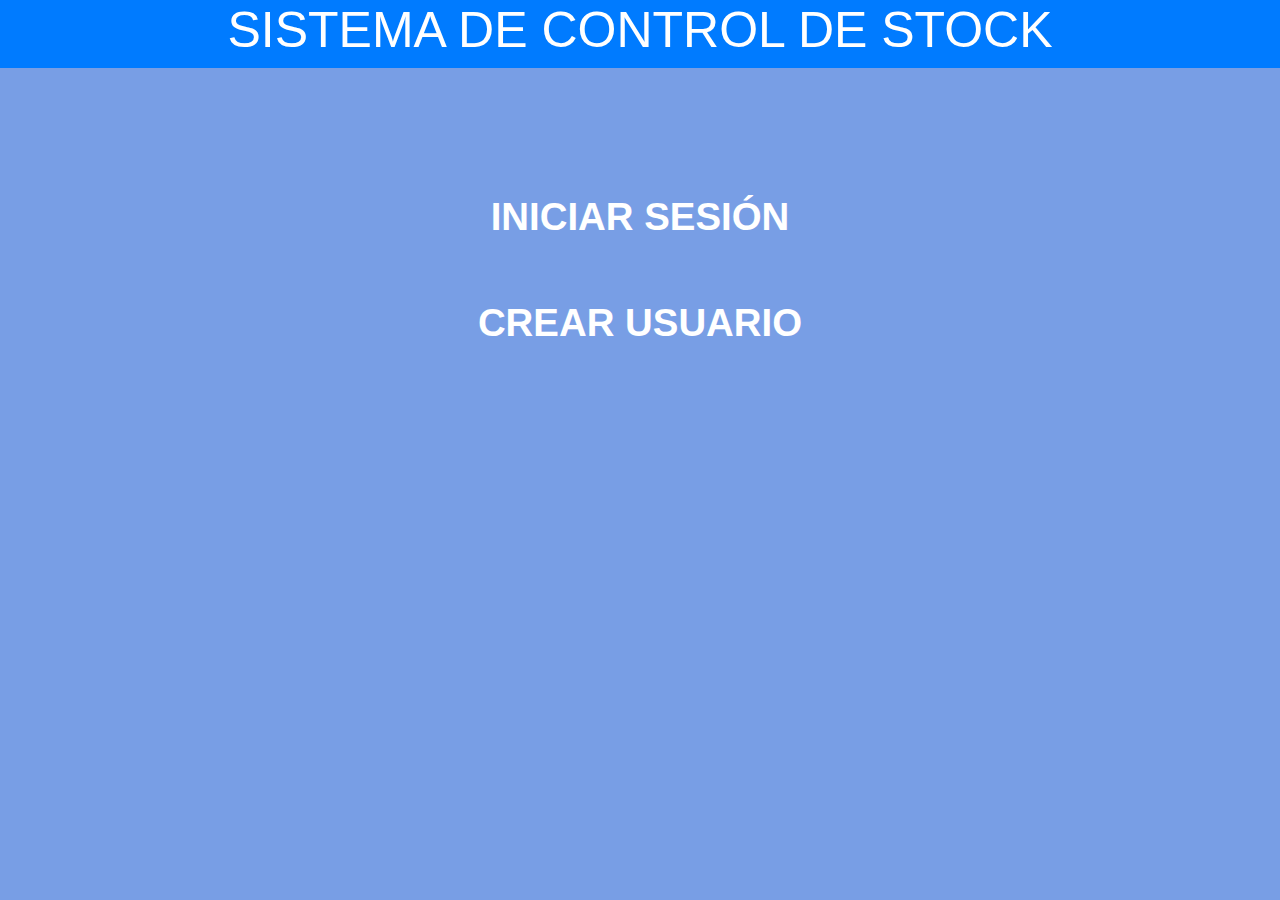
<file: index.html>
<!DOCTYPE html>
<html lang="en">
<head>
    <title>Control de stock</title>
    <meta charset="UTF-8">
    <meta name="viewport" content="width=device-width, initial-scale=1, shrink-to-fit=no">
    <meta http-equiv="x-ua-compatible" content="ie-edge">
    <link rel="stylesheet" type="text/css" href="css/bootstrap.css">

    <link rel="stylesheet" href="css/estilo.css">
</head>
<body>
    <header class="container-fluid bg-primary">
        <div class="row">
            <div class="col-12 text-center">
                <h1 class="titulo">SISTEMA DE CONTROL DE STOCK</h1>
            </div>
        </div>
    </header>

    <br><br><br>
    <div class="container mt-5">
        <div class="row mt-5">
            <div class="col-12 text-center h-50">
                <a class="iniciar" href="login.html">INICIAR SESIÓN</a>
            </div>
        </div>

        <div class="row mt-5">
            <div class="col-12 text-center ">
                <a class="iniciar" href="signup.html">CREAR USUARIO</a>
            </div>
        </div>
    </div>
    






    <script src="https://code.jquery.com/jquery-3.5.1.slim.min.js" integrity="sha384-DfXdz2htPH0lsSSs5nCTpuj/zy4C+OGpamoFVy38MVBnE+IbbVYUew+OrCXaRkfj" crossorigin="anonymous"></script>
    <script src="https://cdn.jsdelivr.net/npm/popper.js@1.16.0/dist/umd/popper.min.js" integrity="sha384-Q6E9RHvbIyZFJoft+2mJbHaEWldlvI9IOYy5n3zV9zzTtmI3UksdQRVvoxMfooAo" crossorigin="anonymous"></script>
    <script src="https://stackpath.bootstrapcdn.com/bootstrap/4.5.0/js/bootstrap.min.js" integrity="sha384-OgVRvuATP1z7JjHLkuOU7Xw704+h835Lr+6QL9UvYjZE3Ipu6Tp75j7Bh/kR0JKI" crossorigin="anonymous"></script>

</body>
</html>
</file>
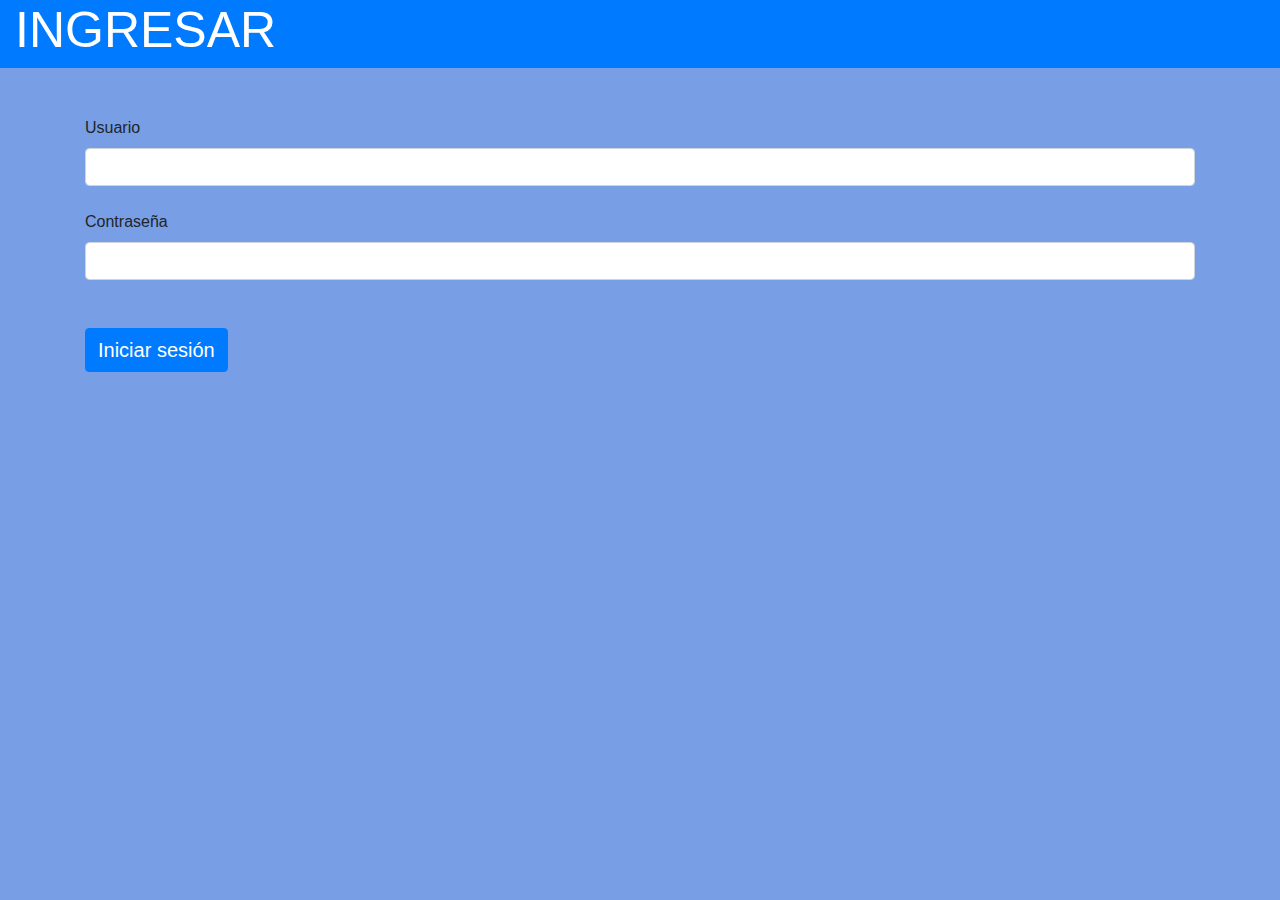
<file: login.html>
<!DOCTYPE html>
<html lang="en">
<head>
    <title>Iniciar sesión</title>
    <meta charset="UTF-8">
    <meta name="viewport" content="width=device-width, initial-scale=1, shrink-to-fit=no">
    <meta http-equiv="x-ua-compatible" content="ie-edge">
    <link rel="stylesheet" type="text/css" href="css/bootstrap.css">
    <link rel="stylesheet" href="css/estilo.css">
</head>
<body>

    <header class="container-fluid bg-primary">
        <div class="row">
            <div class="col-12">
                <h1 class="titulo">INGRESAR</h1>
            </div>
        </div>
    </header>

    <div class="container mt-5">
        <div class="row">
            <div class="col-12">
                <form action="" method="POST">
                    <label class="datosUsuario" for="usuario">Usuario</label>    <input type="text" id="usuario" class="form-control"><br>
                    <label class="datosUsuario" for="contrasena">Contraseña</label>    <input type="password" id="contrasena" class="form-control"><br><br>
                    <a href="inicio.html">
                        <input type="button" value="Iniciar sesión" class="boton btn btn-primary">
                        <!--cambiar type = "submit" cuando se aplique backend-->
                    </a>
                </form>
            </div>
        </div>
    </div>




    <script src="https://code.jquery.com/jquery-3.5.1.slim.min.js" integrity="sha384-DfXdz2htPH0lsSSs5nCTpuj/zy4C+OGpamoFVy38MVBnE+IbbVYUew+OrCXaRkfj" crossorigin="anonymous"></script>
    <script src="https://cdn.jsdelivr.net/npm/popper.js@1.16.0/dist/umd/popper.min.js" integrity="sha384-Q6E9RHvbIyZFJoft+2mJbHaEWldlvI9IOYy5n3zV9zzTtmI3UksdQRVvoxMfooAo" crossorigin="anonymous"></script>
    <script src="https://stackpath.bootstrapcdn.com/bootstrap/4.5.0/js/bootstrap.min.js" integrity="sha384-OgVRvuATP1z7JjHLkuOU7Xw704+h835Lr+6QL9UvYjZE3Ipu6Tp75j7Bh/kR0JKI" crossorigin="anonymous"></script>
</body>
</html>
</file>
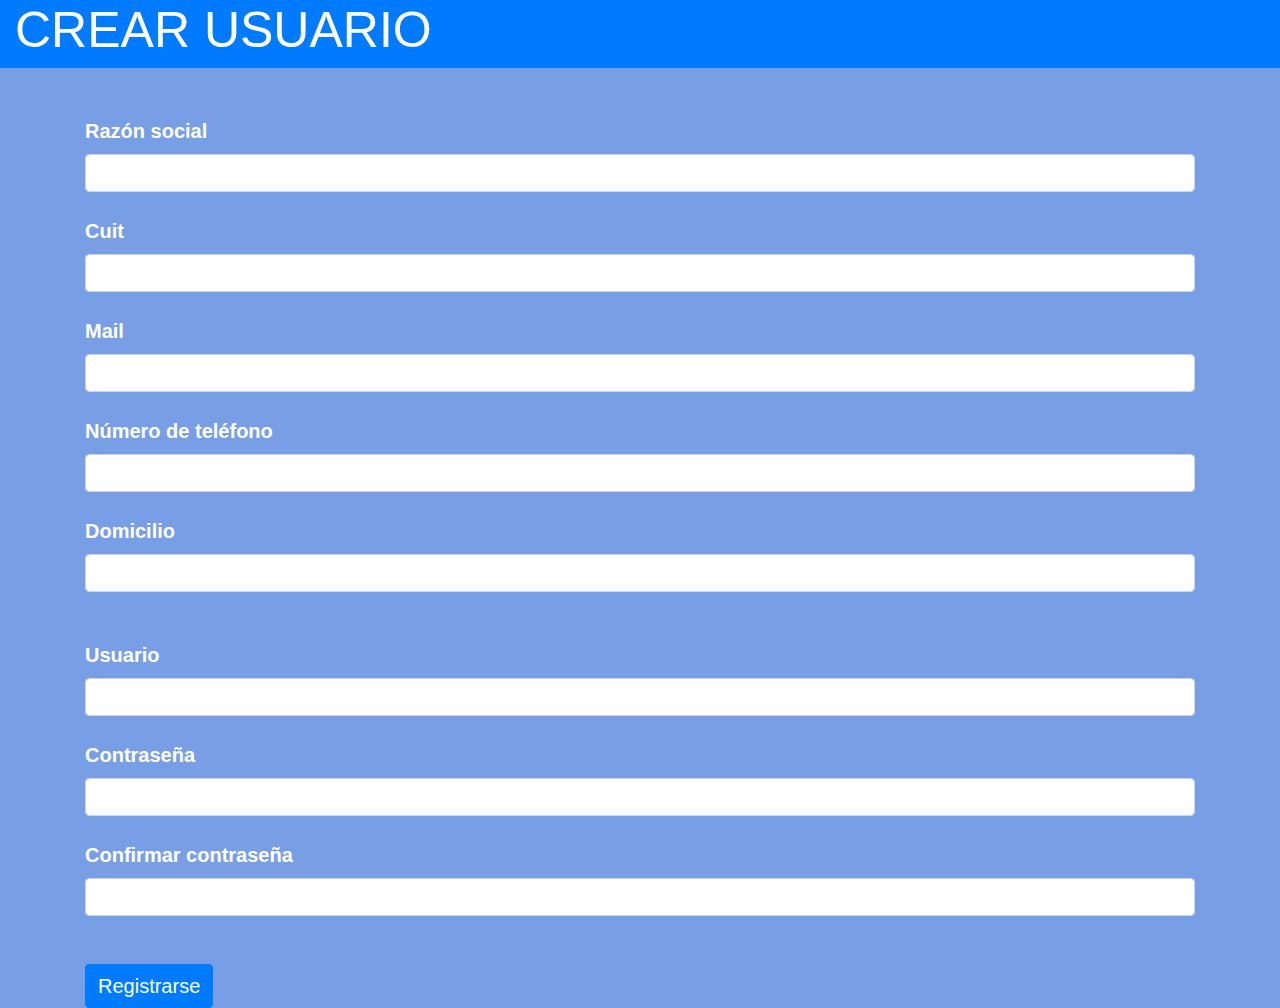
<file: signup.html>
<!DOCTYPE html>
<html lang="en">
<head>
    <title>Crear usuario</title>
    <meta charset="UTF-8">
    <meta name="viewport" content="width=device-width, initial-scale=1, shrink-to-fit=no">
    <meta http-equiv="x-ua-compatible" content="ie-edge">
    <link rel="stylesheet" type="text/css" href="css/bootstrap.css">
    <link rel="stylesheet" href="css/estilo.css">
</head>
<body>

    <header class="container-fluid bg-primary">
        <div class="row">
            <div class="col-12">
                <h1 class="titulo">CREAR USUARIO</h1>
            </div>
        </div>
    </header>

    <div class="container mt-5">
        <div class="row">
            <div class="col-12">
                <form action="" method="POST">
                    <label class="texto" for="razonSocial">Razón social</label>    <input type="text" id="razonSocial" class="form-control"><br>
                    <label class="texto" for="cuit">Cuit</label>    <input type="text" id="cuit" class="form-control"><br>
                    <label class="texto" for="mail">Mail</label>    <input type="text" id="mail" class="form-control"><br>
                    <label class="texto" for="telefono">Número de teléfono</label>    <input type="text" id="telefono" class="form-control"><br>
                    <label class="texto" for="domicilio">Domicilio</label>    <input type="text" id="domicilio" class="form-control"><br><br>
                    <label class="texto" for="usuario">Usuario</label>    <input type="text" id="usuario" class="form-control"><br>
                    <label class="texto" for="contrasena">Contraseña</label>    <input type="password" id="contrasena" class="form-control"><br>
                    <label class="texto" for="confirmarContrasena">Confirmar contraseña</label>    <input type="password" id="confirmarContrasena" class="form-control"><br><br>
                    <a href="inicio.html">
                        <input type="button" value="Registrarse" class="boton btn btn-primary">
                        <!--cambiar type = "submit" cuando se aplique backend-->
                    </a>
                    
                </form>
            </div>
        </div>
    </div>




    <script src="https://code.jquery.com/jquery-3.5.1.slim.min.js" integrity="sha384-DfXdz2htPH0lsSSs5nCTpuj/zy4C+OGpamoFVy38MVBnE+IbbVYUew+OrCXaRkfj" crossorigin="anonymous"></script>
    <script src="https://cdn.jsdelivr.net/npm/popper.js@1.16.0/dist/umd/popper.min.js" integrity="sha384-Q6E9RHvbIyZFJoft+2mJbHaEWldlvI9IOYy5n3zV9zzTtmI3UksdQRVvoxMfooAo" crossorigin="anonymous"></script>
    <script src="https://stackpath.bootstrapcdn.com/bootstrap/4.5.0/js/bootstrap.min.js" integrity="sha384-OgVRvuATP1z7JjHLkuOU7Xw704+h835Lr+6QL9UvYjZE3Ipu6Tp75j7Bh/kR0JKI" crossorigin="anonymous"></script>
</body>
</html>
</file>
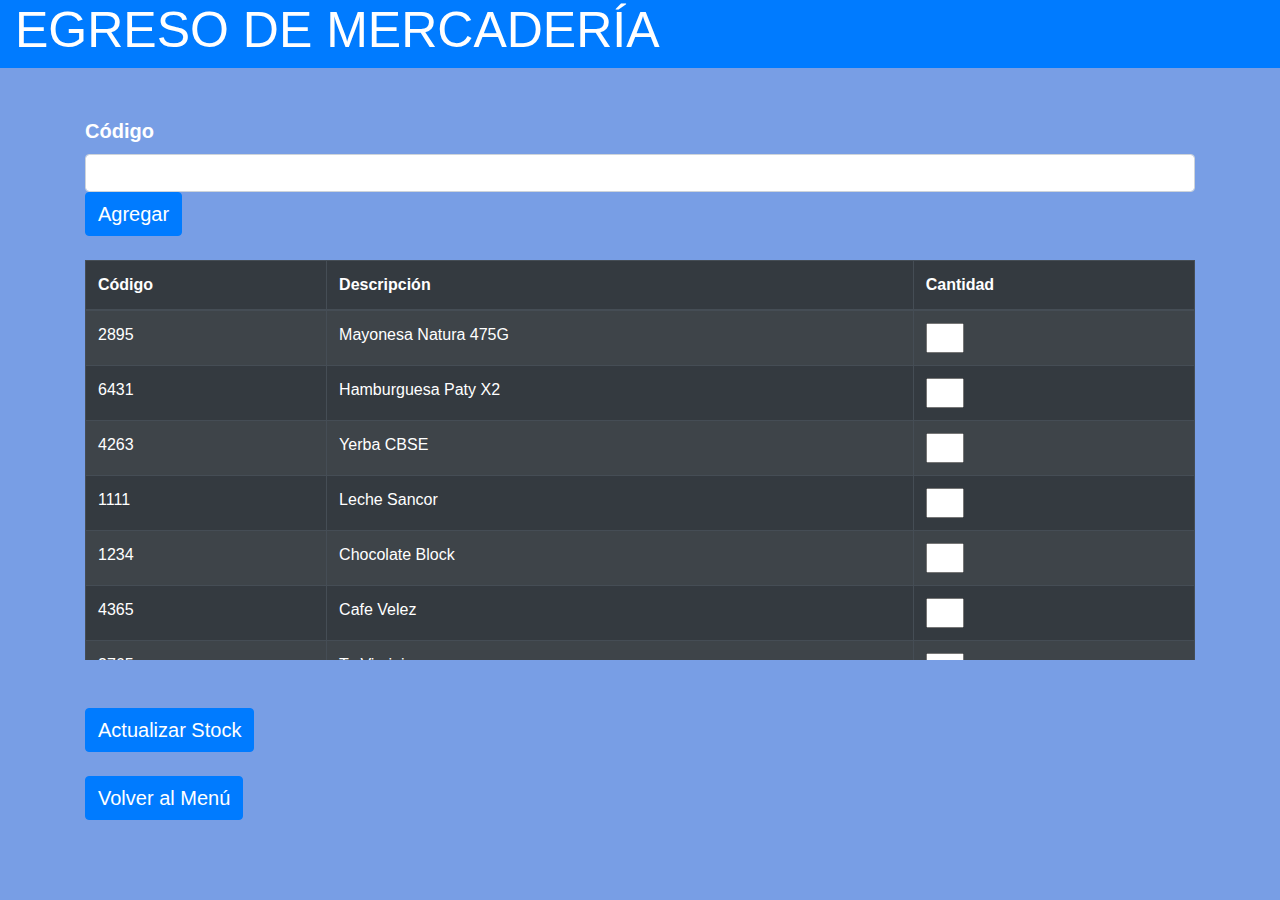
<file: egreso/egreso de mercaderia.html>
<!DOCTYPE html>
<html>
<head>
	<title>Egreso de mercadería</title>
	<meta charset="utf-8">
	<meta name="viewport"  content="width=device-width, initial-scale=1, shrink-to-fit=no">
	<meta http-equiv="x-ua-compatible" content="ie-edge">
	<link rel="stylesheet" type="text/css" href="../css/bootstrap.css">
    <link rel="stylesheet" href="../css/estilo.css">
    
</head>
<body>
<!---******************* EMPIEZA EL CONTENIDO ****************-->
<header class="container-fluid bg-primary">
    <div class="row">
        <div class="col-12">
            <h1 class="titulo">EGRESO DE MERCADERÍA</h1>
        </div>
    </div>
</header>

<div class="container mt-5">
    <div class="row">
        <div class="col">
            <form action="" method="POST">
                <label class="texto" for="codigo">Código</label> 
                <input type="text" id="codigo" class="form-control">
                <input type="submit" value="Agregar" class="boton btn btn-primary"><br><br>

                <div class="scrollable">
                    <table class="table table-striped table-bordered table-hover table-fixed table-dark">
                        <thead>
                            <tr>
                                <th>Código</th>
                                <th>Descripción</th>
                                <th>Cantidad</th>
                            </tr>
                        </thead>
                        <tbody>
                            <tr>
                                <td>2895</td>
                                <td>Mayonesa Natura 475G</td>
                                <td><input type="text" size="1" id="codigo"></td>
                            </tr>
                            <tr>
                                <td>6431</td>
                                <td>Hamburguesa Paty X2</td>
                                <td><input type="text" size="1" id="codigo"></td>
                            </tr>
                            <tr>
                                <td>4263</td>
                                <td>Yerba CBSE</td>
                                <td><input type="text" size="1" id="codigo"></td>
                            </tr>
                            <tr>
                                <td>1111</td>
                                <td>Leche Sancor</td>
                                <td><input type="text" size="1" id="codigo"></td>
                            </tr>
                            <tr>
                                <td>1234</td>
                                <td>Chocolate Block</td>
                                <td><input type="text" size="1" id="codigo"></td>
                            </tr>
                            <tr>
                                <td>4365</td>
                                <td>Cafe Velez</td>
                                <td><input type="text" size="1" id="codigo"></td>
                            </tr>
                            <tr>
                                <td>3765</td>
                                <td>Te Virginia</td>
                                <td><input type="text" size="1" id="codigo"></td>
                            </tr>
                            <tr>
                                <td>3698</td>
                                <td>Yogur Arcor</td>
                                <td><input type="text" size="1" id="codigo"></td>
                            </tr>
                        </tbody>
                    </table>
                </div>

                <br><br>
                <input type="submit" value="Actualizar Stock" class="boton btn btn-primary">
                <br><br>
                <a href="../inicio.html">
                    <input type="button" value="Volver al Menú" class="boton btn btn-primary">
                </a>
            </form>
        </div>
    </div>
</div>



<!---******************* TERMINA EL CONTENIDO ****************-->

<script src="https://code.jquery.com/jquery-3.5.1.slim.min.js" integrity="sha384-DfXdz2htPH0lsSSs5nCTpuj/zy4C+OGpamoFVy38MVBnE+IbbVYUew+OrCXaRkfj" crossorigin="anonymous"></script>
<script src="https://cdn.jsdelivr.net/npm/popper.js@1.16.0/dist/umd/popper.min.js" integrity="sha384-Q6E9RHvbIyZFJoft+2mJbHaEWldlvI9IOYy5n3zV9zzTtmI3UksdQRVvoxMfooAo" crossorigin="anonymous"></script>
<script src="https://stackpath.bootstrapcdn.com/bootstrap/4.5.0/js/bootstrap.min.js" integrity="sha384-OgVRvuATP1z7JjHLkuOU7Xw704+h835Lr+6QL9UvYjZE3Ipu6Tp75j7Bh/kR0JKI" crossorigin="anonymous"></script>
</body>
</html>
</file>
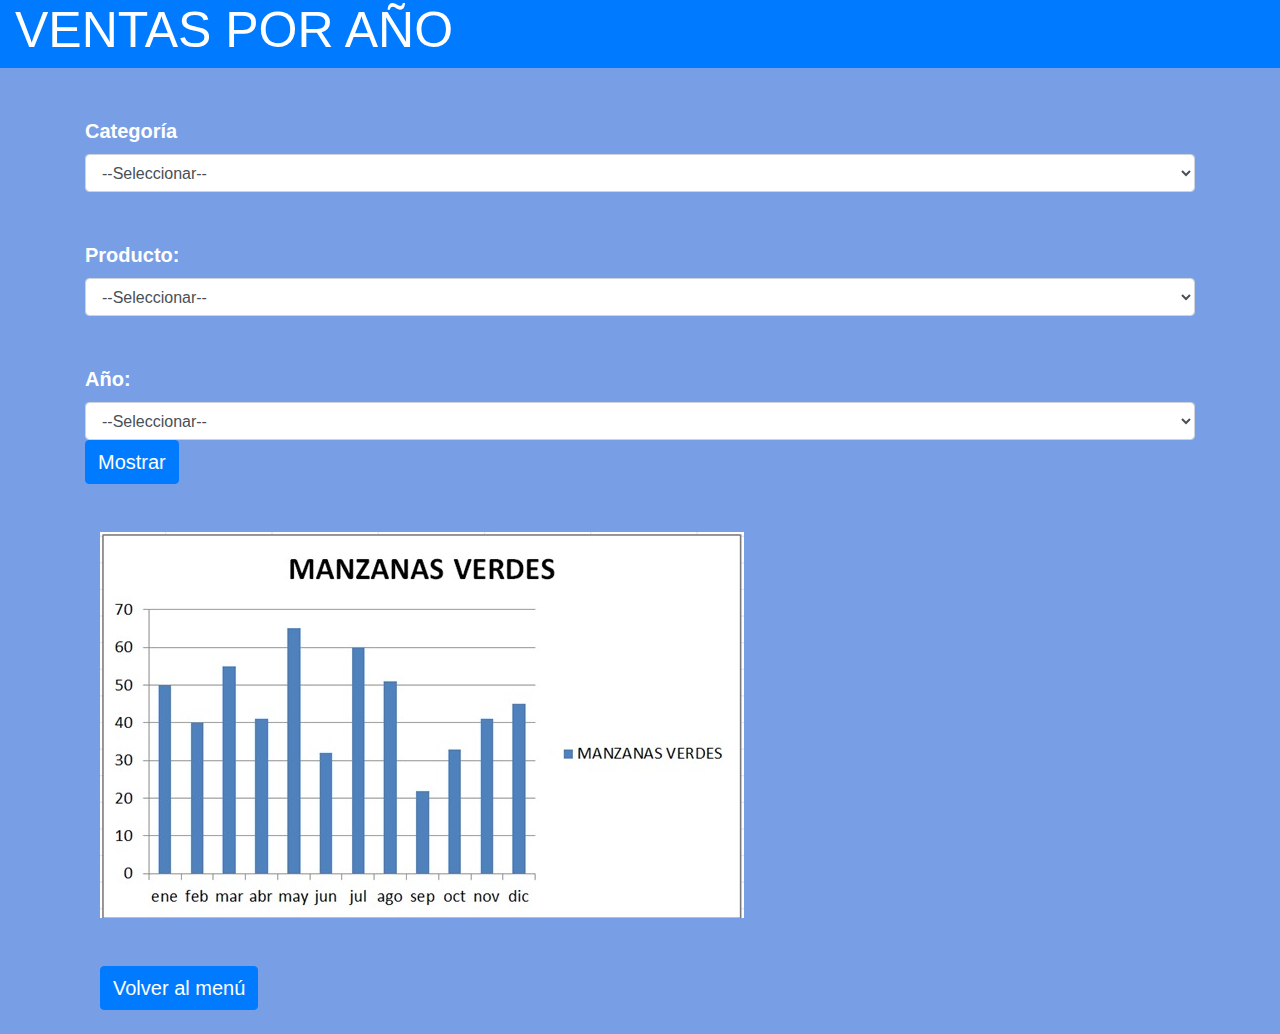
<file: estadisticas/ventas.html>
<!DOCTYPE html>
<html lang="es">
<head>
    <title>Ventas por año</title>
    <meta charset="UTF-8">
    <meta name="viewport" content="width=device-width, initial-scale=1, shrink-to-fit=no">
    <meta http-equiv="x-ua-compatible" content="ie-edge">
    <link rel="stylesheet" type="text/css" href="../css/bootstrap.css">

    <link rel="stylesheet" href="../css/estilo.css"> 
</head>
<body>
    <header class="container-fluid bg-primary">
        <div class="row">
            <div class="col-12">
                <h1 class="titulo">VENTAS POR AÑO</h1>
            </div>
        </div>
    </header>

    <div class="container mt-5">
        <div class="row">
            <div class="col-12">

                <label class="texto" for="categoria">Categoría</label>
                <select name="categoria" id="categoria" class="form-control">
                    <option value="">--Seleccionar--</option>
                    <option value="">Frutas y Verduras</option>
                    <option value="">Cigarrilos</option>
                    <option value="">Productos de Limpieza</option>
                </select>
                <br>
                <br>
                <label class="texto" for="producto">Producto: </label>
                <select name="producto" id="producto" class="form-control">
                    <option value="">--Seleccionar--</option>
                    <option value="">tomate</option>
                    <option value="">lehcuga</option>
                    <option value="">papas</option>
                </select>
                                       

                <br>
                <br>
                    
                <label class="texto" for="anio">Año: </label>

                <select name="anio" id="anio" class="form-control">
                    <option value="">--Seleccionar--</option>
                    <option value="">2020</option>
                    <option value="">2019</option>
                    <option value="">2018</option>
                </select>

                <input type="submit" value="Mostrar" class="boton btn btn-primary">
            </div>
        </div> 

        

     <div class="container-fluid mt-5">
        <div class="row">
            <div class="col-12">

               <img src="../img/grafico_barras.jpeg" class="img-fluid">

            </div>
        </div>
     </div> 





    <div class="container mt-5">   
        <div class="row mt-5">
            <div class="col-12">
                <a href="../inicio.html">
                    <input type="button" value="Volver al menú" class="btn btn-primary" style="font-size: 20px;"><br><br>
                </a>
            </div>
        </div>
    </div>
    
    <script src="https://code.jquery.com/jquery-3.5.1.slim.min.js" integrity="sha384-DfXdz2htPH0lsSSs5nCTpuj/zy4C+OGpamoFVy38MVBnE+IbbVYUew+OrCXaRkfj" crossorigin="anonymous"></script>
    <script src="https://cdn.jsdelivr.net/npm/popper.js@1.16.0/dist/umd/popper.min.js" integrity="sha384-Q6E9RHvbIyZFJoft+2mJbHaEWldlvI9IOYy5n3zV9zzTtmI3UksdQRVvoxMfooAo" crossorigin="anonymous"></script>
    <script src="https://stackpath.bootstrapcdn.com/bootstrap/4.5.0/js/bootstrap.min.js" integrity="sha384-OgVRvuATP1z7JjHLkuOU7Xw704+h835Lr+6QL9UvYjZE3Ipu6Tp75j7Bh/kR0JKI" crossorigin="anonymous"></script>

</body>
</html>
</file>
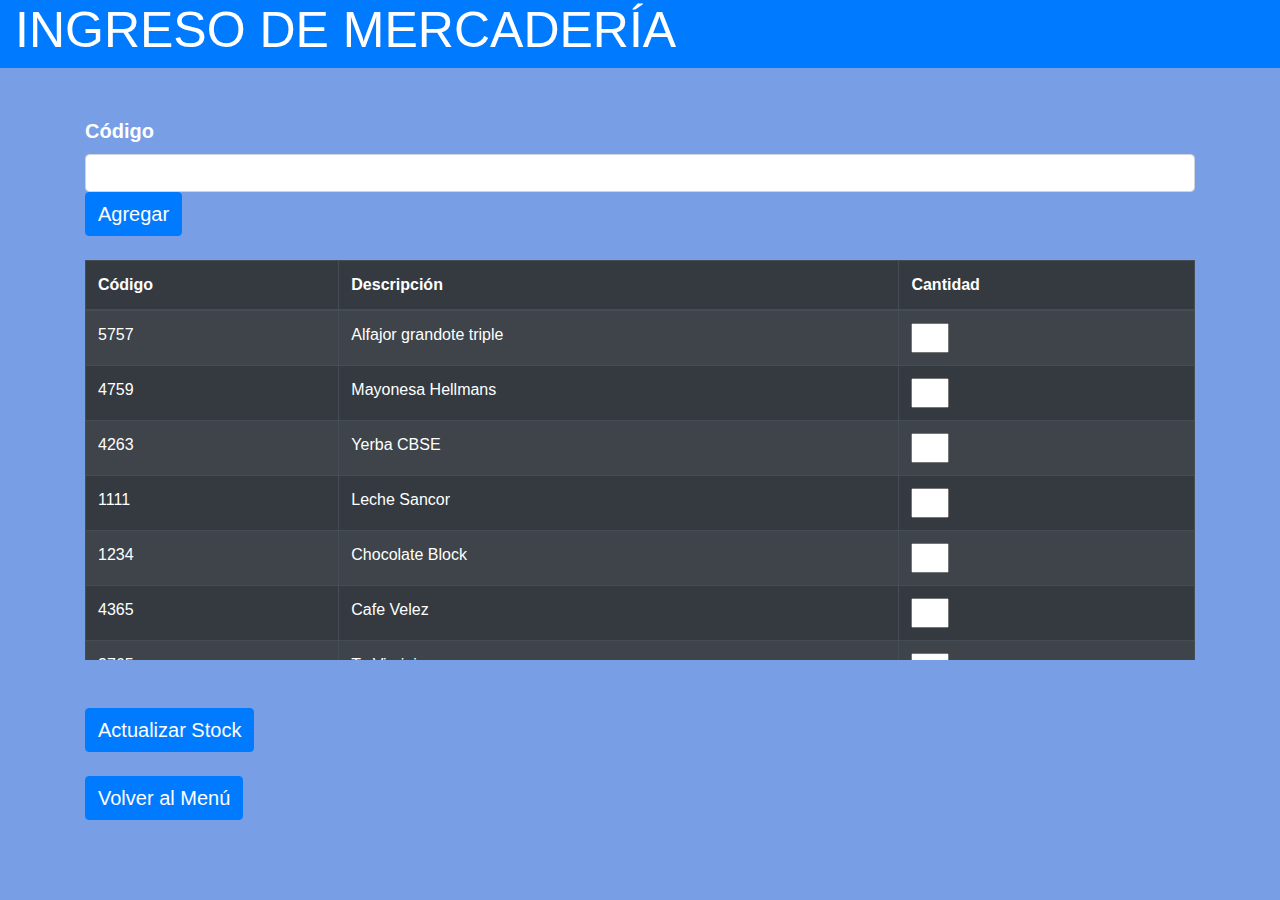
<file: ingreso/ingreso de mercaderia.html>
<!DOCTYPE html>
<html>
<head>
	<title>Ingresodemercaderia</title>
	<meta charset="utf-8">
	<meta name="viewport"  content="width=device-width, initial-scale=1, shrink-to-fit=no">
	<meta http-equiv="x-ua-compatible" content="ie-edge">
	<link rel="stylesheet" type="text/css" href="../css/bootstrap.css">
    <link rel="stylesheet" href="../css/estilo.css">
    
</head>
<body>
<!---******************* EMPIEZA EL CONTENIDO ****************-->
<header class="container-fluid bg-primary">
    <div class="row">
        <div class="col-12">
            <h1 class="titulo">INGRESO DE MERCADERÍA</h1>
        </div>
    </div>
</header>

<div class="container mt-5">
    <div class="row">
        <div class="col">
            <form action="" method="POST">
                <label class="texto" for="codigo">Código</label> 
                <input type="text" id="codigo" class="form-control">
                <input type="submit" value="Agregar" class="boton btn btn-primary"><br><br>

                <div class="scrollable">
                    <table class="table table-striped table-bordered table-hover table-fixed table-dark">
                        <thead>
                            <tr>
                                <th>Código</th>
                                <th>Descripción</th>
                                <th>Cantidad</th>
                            </tr>
                        </thead>
                        <tbody>
                            <tr>
                                <td>5757</td>
                                <td>Alfajor grandote triple</td>
                                <td><input type="text" size="1" id="codigo"></td>
                            </tr>
                            <tr>
                                <td>4759</td>
                                <td>Mayonesa Hellmans</td>
                                <td><input type="text" size="1" id="codigo"></td>
                            </tr>
                            <tr>
                                <td>4263</td>
                                <td>Yerba CBSE</td>
                                <td><input type="text" size="1" id="codigo"></td>
                            </tr>
                            <tr>
                                <td>1111</td>
                                <td>Leche Sancor</td>
                                <td><input type="text" size="1" id="codigo"></td>
                            </tr>
                            <tr>
                                <td>1234</td>
                                <td>Chocolate Block</td>
                                <td><input type="text" size="1" id="codigo"></td>
                            </tr>
                            <tr>
                                <td>4365</td>
                                <td>Cafe Velez</td>
                                <td><input type="text" size="1" id="codigo"></td>
                            </tr>
                            <tr>
                                <td>3765</td>
                                <td>Te Virginia</td>
                                <td><input type="text" size="1" id="codigo"></td>
                            </tr>
                            <tr>
                                <td>3698</td>
                                <td>Yogur Arcor</td>
                                <td><input type="text" size="1" id="codigo"></td>
                            </tr>
                        </tbody>
                    </table>
                </div>

                <br><br>
                <input type="submit" value="Actualizar Stock" class="boton btn btn-primary">
                <br><br>
                <a href="../inicio.html">
                    <input type="button" value="Volver al Menú" class="boton btn btn-primary">
                </a>
            </form>
        </div>
    </div>
</div>



<!---******************* TERMINA EL CONTENIDO ****************-->

<script src="https://code.jquery.com/jquery-3.5.1.slim.min.js" integrity="sha384-DfXdz2htPH0lsSSs5nCTpuj/zy4C+OGpamoFVy38MVBnE+IbbVYUew+OrCXaRkfj" crossorigin="anonymous"></script>
<script src="https://cdn.jsdelivr.net/npm/popper.js@1.16.0/dist/umd/popper.min.js" integrity="sha384-Q6E9RHvbIyZFJoft+2mJbHaEWldlvI9IOYy5n3zV9zzTtmI3UksdQRVvoxMfooAo" crossorigin="anonymous"></script>
<script src="https://stackpath.bootstrapcdn.com/bootstrap/4.5.0/js/bootstrap.min.js" integrity="sha384-OgVRvuATP1z7JjHLkuOU7Xw704+h835Lr+6QL9UvYjZE3Ipu6Tp75j7Bh/kR0JKI" crossorigin="anonymous"></script>
</body>
</html>
</file>
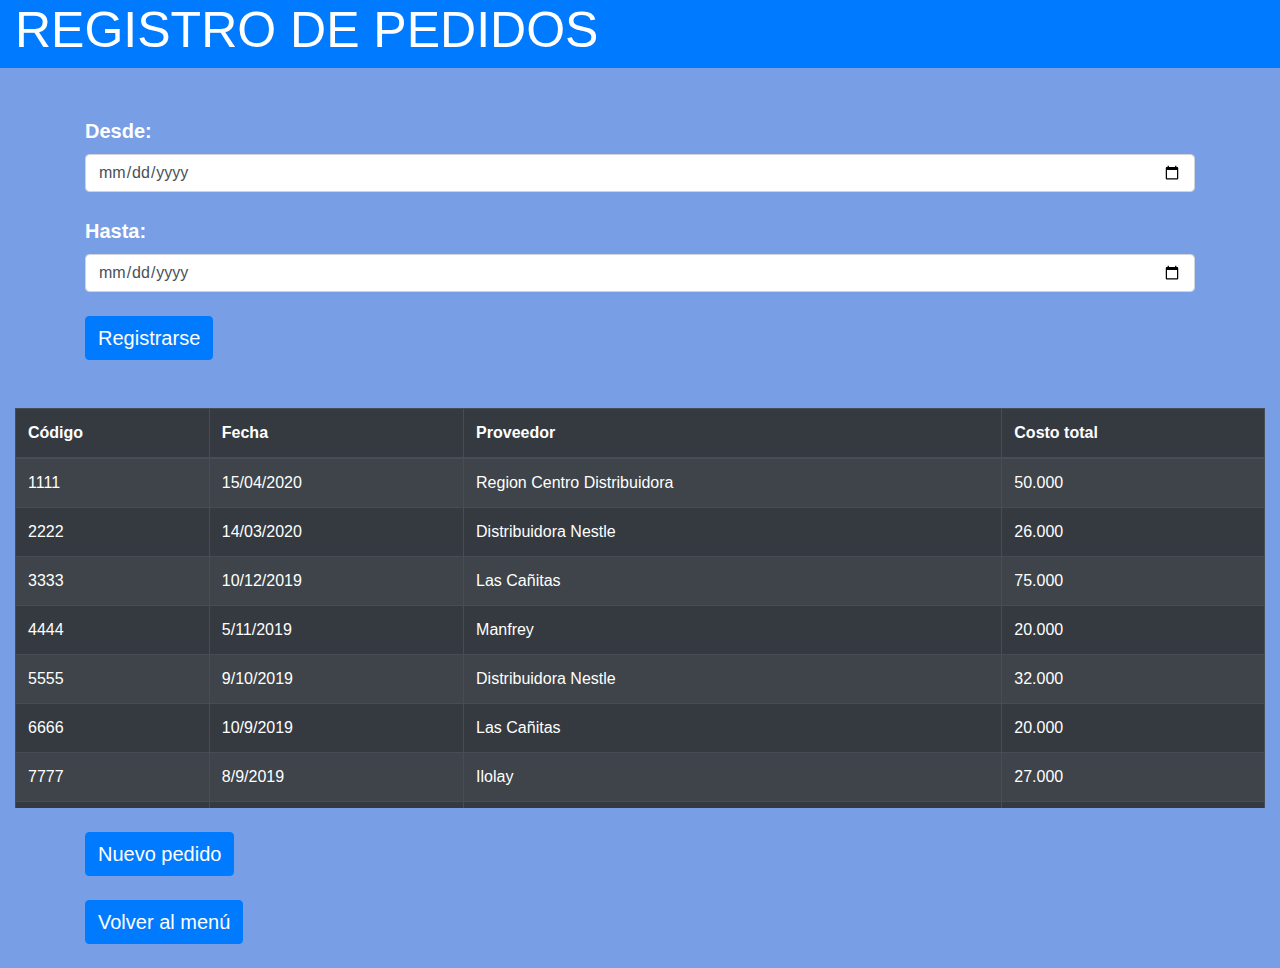
<file: pedidos/registro de pedidos.html>
<!DOCTYPE html>
<html lang="en">
<head>
    <title>Registro de pedidos</title>
    <meta charset="UTF-8">
    <meta name="viewport" content="width=device-width, initial-scale=1, shrink-to-fit=no">
    <meta http-equiv="x-ua-compatible" content="ie-edge">
    <link rel="stylesheet" type="text/css" href="../css/bootstrap.css">
    <link rel="stylesheet" href="../css/estilo.css">
    
</head>
<body>

    <header class="container-fluid bg-primary">
        <div class="row">
            <div class="col-12">
                <h1 class="titulo">REGISTRO DE PEDIDOS</h1>
            </div>
        </div>
    </header>

    <div class="container mt-5">
        <div class="row">
            <div class='col-12'>
                <label class="texto" for="fechaDesde">Desde:</label> <input type="date" id="fechaDesde" class="form-control"><br>
                <label class="texto" for="fechaHasta">Hasta:</label> <input type="date" id="fechaHasta" class="form-control"><br>
                <input type="button" value="Registrarse" class="btn btn-primary" style="font-size: 20px;">
            </div>
        </div>
    </div>

    <div class="container-fluid mt-5">
        <div class="row">
            <div class="col-12">
                <div class="scrollable">
                    <table class="table table-striped table-bordered table-hover table-fixed table-dark">
                        <thead>
                            <th>Código</th>
                            <th>Fecha</th>
                            <th>Proveedor</th>
                            <th>Costo total</th>
                        </thead>
                        <tbody style="height: 200px;">
                            <tr>
                                <td>1111</td>
                                <td>15/04/2020</td>
                                <td>Region Centro Distribuidora</td>
                                <td>50.000</td>
                            </tr>
                            <tr>
                                <td>2222</td>
                                <td>14/03/2020</td>
                                <td>Distribuidora Nestle</td>
                                <td>26.000</td>
                            </tr>
                            <tr>
                                <td>3333</td>
                                <td>10/12/2019</td>
                                <td>Las Cañitas</td>
                                <td>75.000</td>
                            </tr>
                            <tr>
                                <td>4444</td>
                                <td>5/11/2019</td>
                                <td>Manfrey</td>
                                <td>20.000</td>
                            </tr>
                            <tr>
                                <td>5555</td>
                                <td>9/10/2019</td>
                                <td>Distribuidora Nestle</td>
                                <td>32.000</td>
                            </tr>
                            <tr>
                                <td>6666</td>
                                <td>10/9/2019</td>
                                <td>Las Cañitas</td>
                                <td>20.000</td>
                            </tr>
                            <tr>
                                <td>7777</td>
                                <td>8/9/2019</td>
                                <td>Ilolay</td>
                                <td>27.000</td>
                            </tr>
                            <tr>
                                <td>8888</td>
                                <td>10/8/2019</td>
                                <td>Las Cañitas</td>
                                <td>10.000</td>
                            </tr>
                            <tr>
                                <td>9999</td>
                                <td>16/07/2019</td>
                                <td>Región Centro Distribuidora</td>
                                <td>60.000</td>
                            </tr>
                            
                        </tbody>
                        
                    </table>
                </div>

            </div>
        </div>
    </div>
    
    <br>
    <div class="container">
        <div class="row">
            <div class="col-12">
                <a href="nuevo pedido.html">
                    <input type="button" value="Nuevo pedido" class="btn btn-primary" style="font-size: 20px;"><br><br>
                </a>
                <a href="../inicio.html">
                    <input type="button" value="Volver al menú" class="btn btn-primary" style="font-size: 20px;"><br><br>
                </a>
            </div>
        </div>
    </div>
    




    <script src="https://code.jquery.com/jquery-3.5.1.slim.min.js" integrity="sha384-DfXdz2htPH0lsSSs5nCTpuj/zy4C+OGpamoFVy38MVBnE+IbbVYUew+OrCXaRkfj" crossorigin="anonymous"></script>
    <script src="https://cdn.jsdelivr.net/npm/popper.js@1.16.0/dist/umd/popper.min.js" integrity="sha384-Q6E9RHvbIyZFJoft+2mJbHaEWldlvI9IOYy5n3zV9zzTtmI3UksdQRVvoxMfooAo" crossorigin="anonymous"></script>
    <script src="https://stackpath.bootstrapcdn.com/bootstrap/4.5.0/js/bootstrap.min.js" integrity="sha384-OgVRvuATP1z7JjHLkuOU7Xw704+h835Lr+6QL9UvYjZE3Ipu6Tp75j7Bh/kR0JKI" crossorigin="anonymous"></script>
</body>
</html>
</file>
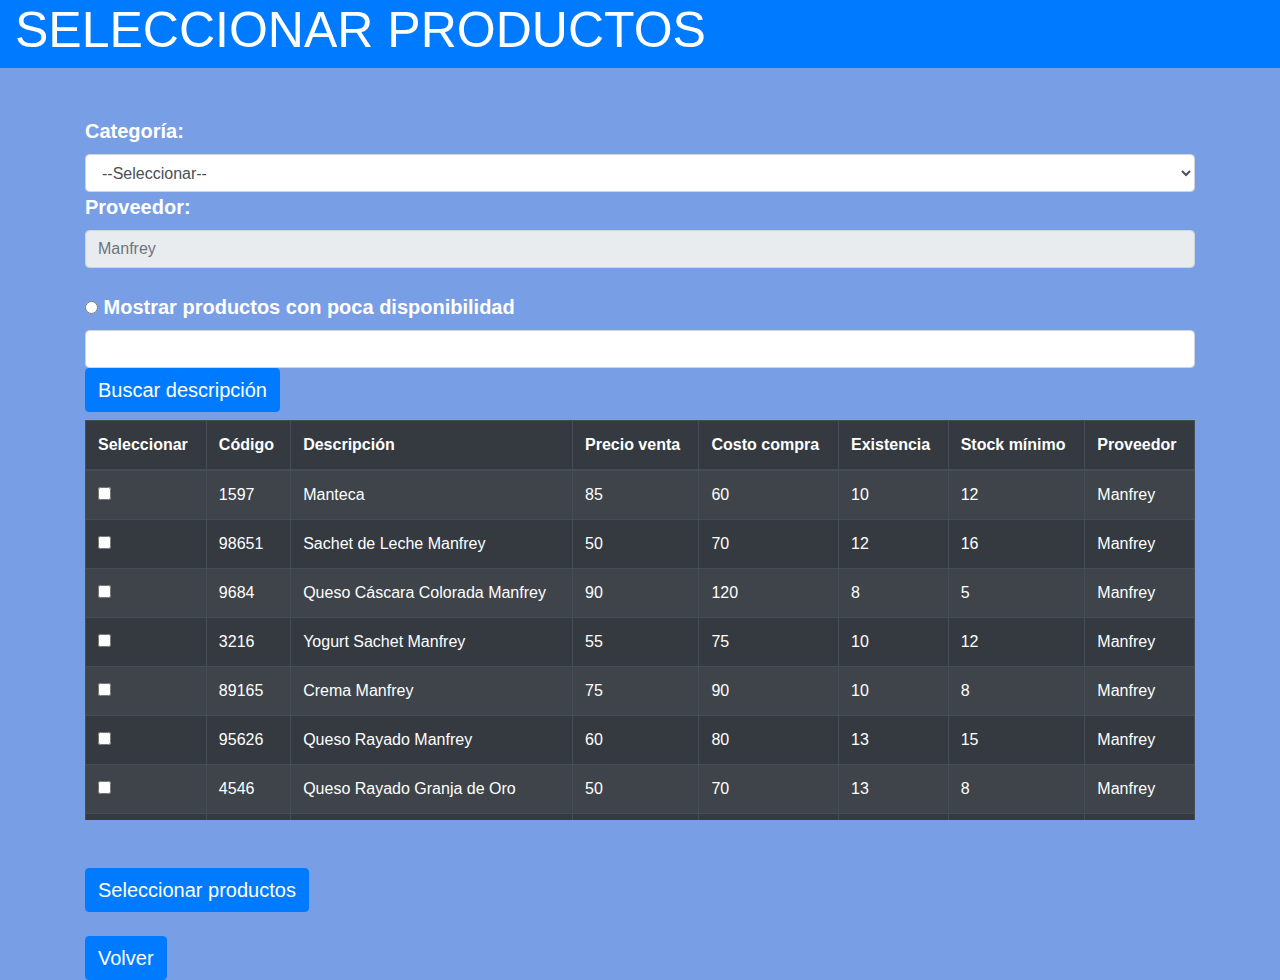
<file: pedidos/seleccion de productos.html>
<!DOCTYPE html>
<html lang="en">
<head>
    <title>Seleccionar productos</title>
    <meta charset="UTF-8">
    <meta name="viewport" content="width=device-width, initial-scale=1, shrink-to-fit=no">
    <meta http-equiv="x-ua-compatible" content="ie-edge">
    <link rel="stylesheet" type="text/css" href="../css/bootstrap.css">
    <link rel="stylesheet" href="../css/estilo.css">
</head>
<body>
    <header class="container-fluid bg-primary">
        <div class="row">
            <div class="col-12">
                <h1 class="titulo">SELECCIONAR PRODUCTOS</h1>
            </div>
        </div>
    </header>

    <div class="container mt-5">
        <div class="row">
            <div class="col">
                <label class="texto" for="categoria">Categoría:</label>
                <select name="categoria" id="categoria" class="form-control">
                    <option value="">--Seleccionar--</option>
                    <option value="">Frutas y verduras</option>
                    <option value="">Bebidas sin alcohol</option>
                    <option value="">Limpieza</option>
                </select>
                <label class="texto" for="proveedor">Proveedor:</label>
                <input class="form-control" id="disabledInput" type="text" placeholder="Manfrey" disabled><br>
                <div>
                    <label for="pocaDisponibilidad" class="radio-inline texto">
                        <input type="radio" name="pocaDisponibilidad" id="pocaDisponibilidad">
                        Mostrar productos con poca disponibilidad
                    </label><br>
                </div>

                <form action="">
                    <input type="text" class="form-control">
                    <input type="button" value="Buscar descripción" class="boton btn btn-primary">
                </form>
            </div>
        </div>
    </div>

    <div class="container mt-2">
        <div class="row">
            <div class="col">
                <div class="scrollable">
                    <table class="table table-striped table-bordered table-hover table-fixed table-dark">
                        <thead>
                            <th>Seleccionar</th>
                            <th>Código</th>
                            <th>Descripción</th>
                            <th>Precio venta</th>
                            <th>Costo compra</th>
                            <th>Existencia</th>
                            <th>Stock mínimo</th>
                            <th>Proveedor</th>
                        </thead>
                        <tbody>
                            <tr>
                                <td><input type="checkbox" value=""></td>
                                <td>1597</td>
                                <td>Manteca</td>
                                <td>85</td>
                                <td>60</td>
                                <td>10</td>
                                <td>12</td>
                                <td>Manfrey</td>
                            </tr>
                            <tr>
                                <td><input type="checkbox" value=""></td>
                                <td>98651</td>
                                <td>Sachet de Leche Manfrey</td>
                                <td>50</td>
                                <td>70</td>
                                <td>12</td>
                                <td>16</td>
                                <td>Manfrey</td>
                            </tr>
                            <tr>
                                <td><input type="checkbox" value=""></td>
                                <td>9684</td>
                                <td>Queso Cáscara Colorada Manfrey</td>
                                <td>90</td>
                                <td>120</td>
                                <td>8</td>
                                <td>5</td>
                                <td>Manfrey</td>
                            </tr>
                            <tr>
                                <td><input type="checkbox" value=""></td>
                                <td>3216</td>
                                <td>Yogurt Sachet Manfrey</td>
                                <td>55</td>
                                <td>75</td>
                                <td>10</td>
                                <td>12</td>
                                <td>Manfrey</td>
                            </tr>
                            <tr>
                                <td><input type="checkbox" value=""></td>
                                <td>89165</td>
                                <td>Crema Manfrey</td>
                                <td>75</td>
                                <td>90</td>
                                <td>10</td>
                                <td>8</td>
                                <td>Manfrey</td>
                            </tr>
                            <tr>
                                <td><input type="checkbox" value=""></td>
                                <td>95626</td>
                                <td>Queso Rayado Manfrey</td>
                                <td>60</td>
                                <td>80</td>
                                <td>13</td>
                                <td>15</td>
                                <td>Manfrey</td>
                            </tr>
                            <tr>
                                <td><input type="checkbox" value=""></td>
                                <td>4546</td>
                                <td>Queso Rayado Granja de Oro</td>
                                <td>50</td>
                                <td>70</td>
                                <td>13</td>
                                <td>8</td>
                                <td>Manfrey</td>
                            </tr>
                            <tr>
                                <td><input type="checkbox" value=""></td>
                                <td>98453</td>
                                <td>Leche Larga Vida Manfrey</td>
                                <td>75</td>
                                <td>90</td>
                                <td>12</td>
                                <td>16</td>
                                <td>Manfrey</td>
                            </tr>
                        </tbody>
                    </table>
                </div>
                <br><br>
                <a href="nuevo pedido.html">
                    <input type="button" value="Seleccionar productos" class="boton btn btn-primary"><br><br>
                </a>
                <a href="nuevo pedido.html">
                    <input type="button" value="Volver" class="boton btn btn-primary">
                </a>
            </div>
        </div>
    </div>



    <script src="https://code.jquery.com/jquery-3.5.1.slim.min.js" integrity="sha384-DfXdz2htPH0lsSSs5nCTpuj/zy4C+OGpamoFVy38MVBnE+IbbVYUew+OrCXaRkfj" crossorigin="anonymous"></script>
    <script src="https://cdn.jsdelivr.net/npm/popper.js@1.16.0/dist/umd/popper.min.js" integrity="sha384-Q6E9RHvbIyZFJoft+2mJbHaEWldlvI9IOYy5n3zV9zzTtmI3UksdQRVvoxMfooAo" crossorigin="anonymous"></script>
    <script src="https://stackpath.bootstrapcdn.com/bootstrap/4.5.0/js/bootstrap.min.js" integrity="sha384-OgVRvuATP1z7JjHLkuOU7Xw704+h835Lr+6QL9UvYjZE3Ipu6Tp75j7Bh/kR0JKI" crossorigin="anonymous"></script>
</body>
</html>
</file>
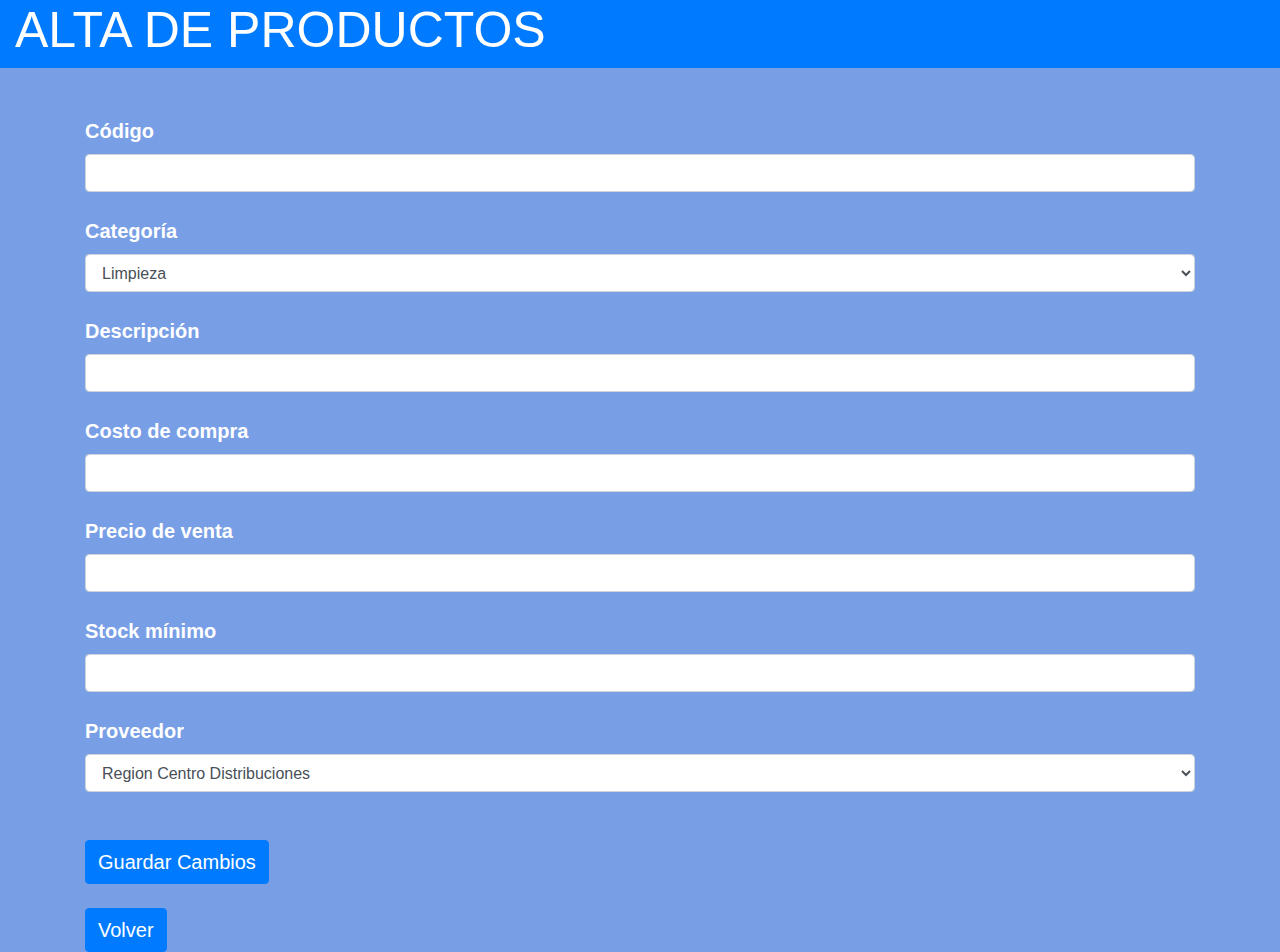
<file: productos/alta productos.html>
<!DOCTYPE html>
<html>
<head>
	<title>Altadeproductos</title>
	<meta charset="utf-8">
	<meta name="viewport"  content="width=device-width, initial-scale=1, shrink-to-fit=no">
	<meta http-equiv="x-ua-compatible" content="ie-edge">
	<link rel="stylesheet" type="text/css" href="../css/bootstrap.css">
	<link rel="stylesheet" href="../css/estilo.css">

</head>
<body>
<!---******************* EMPIEZA EL CONTENIDO ****************-->
<header class="container-fluid bg-primary">
    <div class="row">
        <div class="col-12">
            <h1 class="titulo">ALTA DE PRODUCTOS</h1>
        </div>
    </div>
</header>


<div class="container mt-5">
    <div class="row">
        <div class="col">
            <form action="" method="POST">
                <label class="texto" for="codigo">Código</label> <input type="text" name="codigo" id="codigo" class="form-control"><br>
                <label class="texto" for="categoria">Categoría</label>

                <select name="Categoria" class="form-control">
                    <option value="limpieza">Limpieza</option>
                    <option value="frutasyVerduras">Frutas y Verduras</option>
                    <option value="snacks">Snacks</option>
                    <option value="bebidasSinAlcohol">Bebidas sin alcohol</option>
                </select><br>

                <label class="texto" for="descripcion">Descripción</label> <input type="text" name="descripcion" id="descripcion" class="form-control"><br>
                <label class="texto" for="costoDeCompra">Costo de compra</label> <input type="text" name="costoDeCompra" id="costoDeCompra" class="form-control"><br>
                <label class="texto" for="precioDeVenta">Precio de venta</label> <input type="text" name="precioDeVenta" id="precioDeVenta" class="form-control"><br>
                <label class="texto" for="stockMinimo">Stock mínimo</label> <input type="text" name="stockMinimo" id="stockMinimo" class="form-control"><br>

                <label class="texto" for="proveedor">Proveedor</label>

                <select name="Proveedor" class="form-control">
                    <option value="regionCentroDistribuciones">Region Centro Distribuciones</option>
                    <option value="distribuidoraNestle">Distribuidora Nestlé</option>
                    <option value="lasCañitas">Las Cañitas</option>
                    <option value="manfrey">Manfrey</option>
                </select><br><br>

                <input type="submit" value="Guardar Cambios" class="boton btn btn-primary"><br><br>
                <a href="productos.html">
                    <input type="button" value="Volver" class="boton btn btn-primary">
                </a>
            </form>
        </div>
    </div>
</div>







<!---******************* TERMINA EL CONTENIDO ****************-->

<script src="https://code.jquery.com/jquery-3.5.1.slim.min.js" integrity="sha384-DfXdz2htPH0lsSSs5nCTpuj/zy4C+OGpamoFVy38MVBnE+IbbVYUew+OrCXaRkfj" crossorigin="anonymous"></script>
    <script src="https://cdn.jsdelivr.net/npm/popper.js@1.16.0/dist/umd/popper.min.js" integrity="sha384-Q6E9RHvbIyZFJoft+2mJbHaEWldlvI9IOYy5n3zV9zzTtmI3UksdQRVvoxMfooAo" crossorigin="anonymous"></script>
    <script src="https://stackpath.bootstrapcdn.com/bootstrap/4.5.0/js/bootstrap.min.js" integrity="sha384-OgVRvuATP1z7JjHLkuOU7Xw704+h835Lr+6QL9UvYjZE3Ipu6Tp75j7Bh/kR0JKI" crossorigin="anonymous"></script>
</body>
</html>
</file>
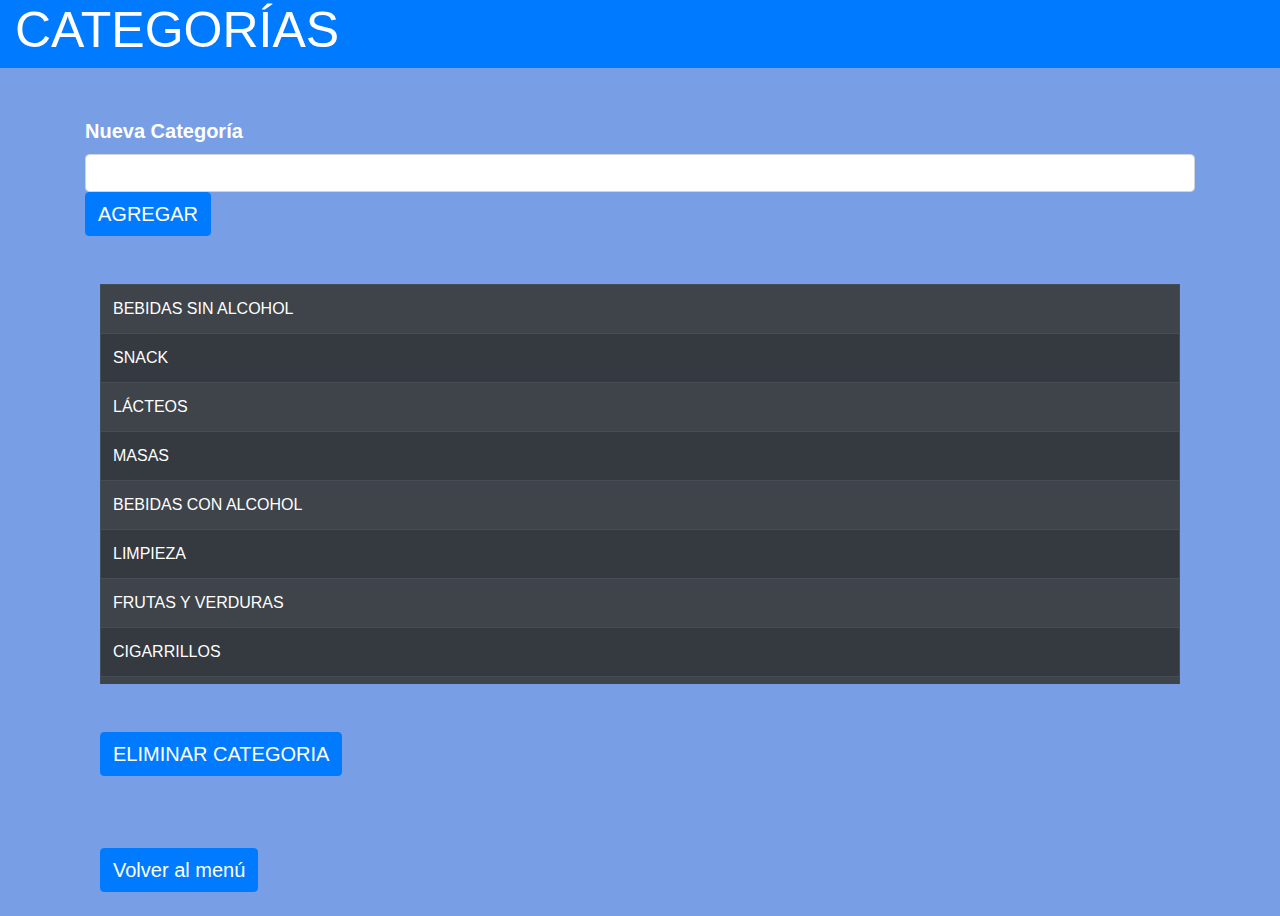
<file: productos/categorias.html>
<!DOCTYPE html>
<html lang="es">
<head>
    <title>Control de stock</title>
    <meta charset="UTF-8">
    <meta name="viewport" content="width=device-width, initial-scale=1, shrink-to-fit=no">
    <meta http-equiv="x-ua-compatible" content="ie-edge">
    <link rel="stylesheet" type="text/css" href="../css/bootstrap.css">
    
    <link rel="stylesheet" href="../css/estilo.css">
</head>
<body>


    <header class="container-fluid bg-primary ">
        <div class="row">
            <div class="col-12">
                <h1 class="titulo">CATEGORÍAS</h1>
            </div>
        </div>
    </header>

    <div class="container mt-5">

        <div class="row">
            <div  class="col-12"> 
                <form action="" method="POST">
                    <label class="texto" for="nuevaCategoria">Nueva Categoría</label>
                    <input type="text" id="nuevaCategoria" class="form-control">
                    <input type="submit" value="AGREGAR" class="boton btn btn-primary"> 
                </form>
             </div>
    </div> 
    
    <div class="container-fluid mt-5">
        <div class="row"> 
            <div class="col-12">
                <div class="scrollable">
                    <table class="table table-striped table-bordered table-hover table-fixed table-dark">
                        <tbody>
                            <tr>
                                <td>BEBIDAS SIN ALCOHOL </td>
                            </tr>
                            <tr>
                                <td>SNACK</td>
                            </tr>
                            <tr>
                                <td>LÁCTEOS</td>
                            </tr>
                            <tr> 
                                <td>MASAS</td>
                            </tr>
                            <tr> 
                                <td>BEBIDAS CON ALCOHOL</td>
                            </tr>
                            <tr> 
                                <td>LIMPIEZA</td>
                            </tr>
                            <tr> 
                                <td>FRUTAS Y VERDURAS</td>
                            </tr>
                            <tr> 
                                <td>CIGARRILLOS</td>
                            </tr>
                            <tr> 
                                <td>ARTÍCULOS DE COCINA</td>
                            </tr>
                        </tbody>        
                            
                    </table>
                </div>        
            </div>    
        </div>
     </div>

     <div class="container mt-5">
        <div class="row">
            <div class="col-12">
                <button type="button" class="boton btn btn-primary"> ELIMINAR CATEGORIA </button>

            </div>
        </div>
     </div>

     <br>
     <div class="container mt-5">
         <div class="row">
             <div class="col-12">
                 <a href="../inicio.html">
                     <input type="button" value="Volver al menú" class="boton btn btn-primary"><br><br>
                 </a>
             </div>
         </div>
     </div>
     




     <script src="https://code.jquery.com/jquery-3.5.1.slim.min.js" integrity="sha384-DfXdz2htPH0lsSSs5nCTpuj/zy4C+OGpamoFVy38MVBnE+IbbVYUew+OrCXaRkfj" crossorigin="anonymous"></script>
     <script src="https://cdn.jsdelivr.net/npm/popper.js@1.16.0/dist/umd/popper.min.js" integrity="sha384-Q6E9RHvbIyZFJoft+2mJbHaEWldlvI9IOYy5n3zV9zzTtmI3UksdQRVvoxMfooAo" crossorigin="anonymous"></script>
     <script src="https://stackpath.bootstrapcdn.com/bootstrap/4.5.0/js/bootstrap.min.js" integrity="sha384-OgVRvuATP1z7JjHLkuOU7Xw704+h835Lr+6QL9UvYjZE3Ipu6Tp75j7Bh/kR0JKI" crossorigin="anonymous"></script>
</body>
</html>
</file>
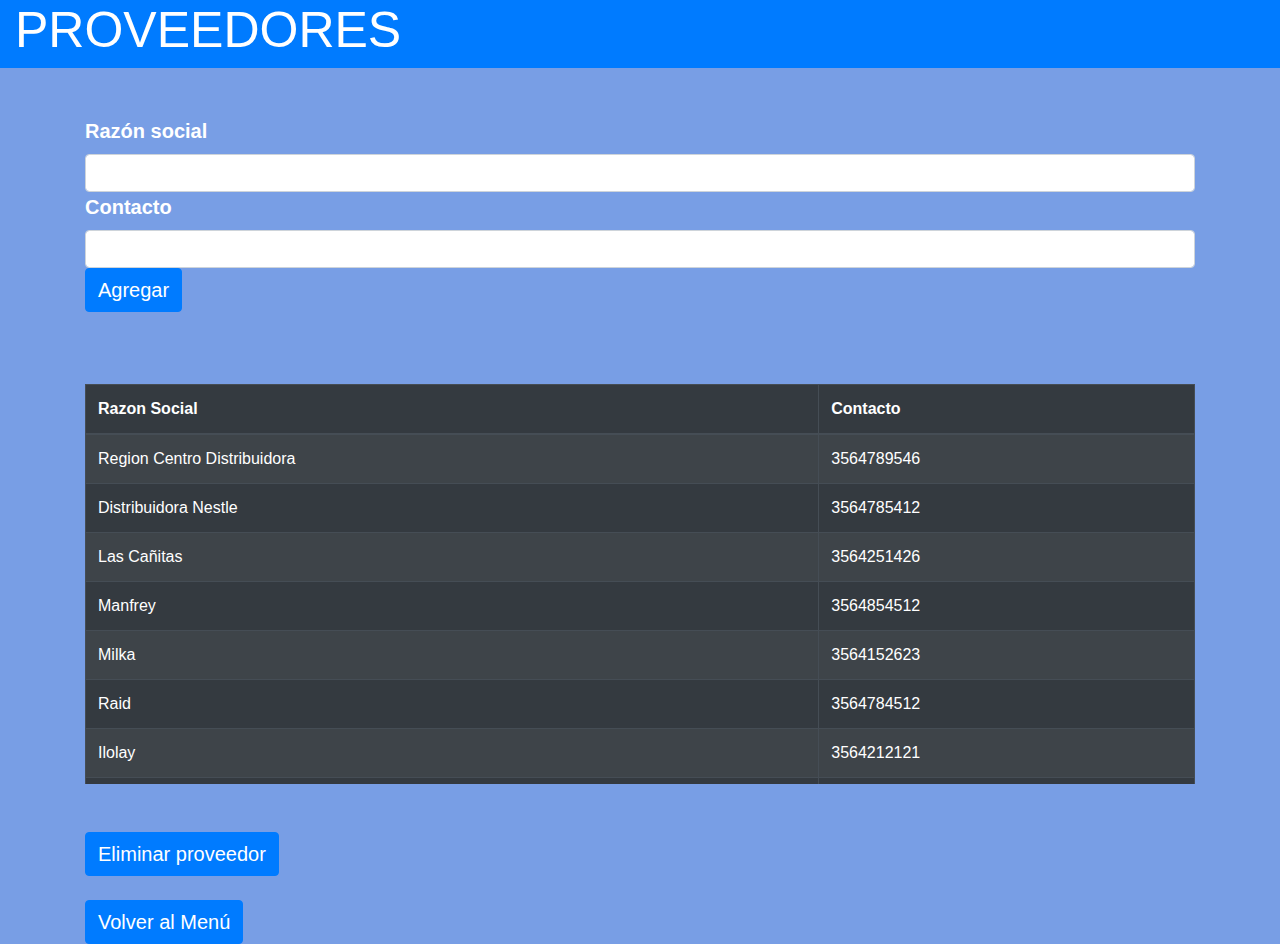
<file: proveedores/proveedores.html>
<!DOCTYPE html>
<html>
<head>
	<title>Proveedores</title>
	<meta charset="utf-8">
	<meta name="viewport"  content="width=device-width, initial-scale=1, shrink-to-fit=no">
	<meta http-equiv="x-ua-compatible" content="ie-edge">
	<link rel="stylesheet" type="text/css" href="../css/bootstrap.css">
	<link rel="stylesheet" href="../css/estilo.css">

</head>
<body>
<!---******************* EMPIEZA EL CONTENIDO ****************-->
	<header class="container-fluid bg-primary">
        <div class="row">
            <div class="col-12">
                <h1 class="titulo">PROVEEDORES</h1>
            </div>
        </div>
    </header>


	<div class="container mt-5">
		<div class="row">
			<div class="col">
				<label class="texto" for="razonSocial">Razón social</label> <input type="text" id="razonSocial" class="form-control">
				<label class="texto" for="contacto">Contacto</label> <input type="text" id="razonSocial" class="form-control">
                <input type="submit" value="Agregar" class="boton btn btn-primary"><br><br>
			</div>
		</div>
	</div>

	<div class="container mt-5">
		<div class="row">
			<div class="col">
				<div class="scrollable">
					<table class="table table-striped table-bordered table-hover table-fixed table-dark">
						<thead>
							<tr>
								<th>Razon Social</th>
								<th>Contacto</th>
							</tr>
						</thead>
						<tbody>
							<tr>
								<td>Region Centro Distribuidora</td>
								<td>3564789546</td>
							</tr>
							<tr>
								<td>Distribuidora Nestle</td>
								<td>3564785412</td>
							</tr>
							<tr>
								<td>Las Cañitas</td>
								<td>3564251426</td>
							</tr>
							<tr>
								<td>Manfrey</td>
								<td>3564854512</td>
							</tr>
							<tr>
								<td>Milka</td>
								<td>3564152623</td>
							</tr>
							<tr>
								<td>Raid</td>
								<td>3564784512</td>
							</tr>
							<tr>
								<td>Ilolay</td>
								<td>3564212121</td>
							</tr>
							<tr>
								<td>Sancor</td>
								<td>3564859674</td>
							</tr>
						</tbody>
					</table>
				</div>
			</div>
		</div>
	</div>



	<div class="container mt-5">
		<div class="row">
			<div class="col">
				<input type="submit" value="Eliminar proveedor" class="boton btn btn-primary">
                <br><br>
                <a href="../inicio.html">
					<input type="button" value="Volver al Menú" class="boton btn btn-primary">
                </a>
			</div>
		</div>
	</div>
	



<!---******************* TERMINA EL CONTENIDO ****************-->

<script src="https://code.jquery.com/jquery-3.5.1.slim.min.js" integrity="sha384-DfXdz2htPH0lsSSs5nCTpuj/zy4C+OGpamoFVy38MVBnE+IbbVYUew+OrCXaRkfj" crossorigin="anonymous"></script>
<script src="https://cdn.jsdelivr.net/npm/popper.js@1.16.0/dist/umd/popper.min.js" integrity="sha384-Q6E9RHvbIyZFJoft+2mJbHaEWldlvI9IOYy5n3zV9zzTtmI3UksdQRVvoxMfooAo" crossorigin="anonymous"></script>
<script src="https://stackpath.bootstrapcdn.com/bootstrap/4.5.0/js/bootstrap.min.js" integrity="sha384-OgVRvuATP1z7JjHLkuOU7Xw704+h835Lr+6QL9UvYjZE3Ipu6Tp75j7Bh/kR0JKI" crossorigin="anonymous"></script>
</body>
</html>
</file>
<file: css/estilo.css>
.iniciar{
    font-size: 3vw;
    color: white;
    font-weight: bold;
}

body{
    background-color: hsla(219, 83%, 45%, 0.575);
}

.titulo{
    color: white;
    font-size: 50px;
}

.texto{
    font-weight: bold;
    color: white;
    font-size: 20px;
}

.scrollable{
    height: 400px;
    overflow: scroll;
}

.boton{
    font-size: 20px;
}
</file>
